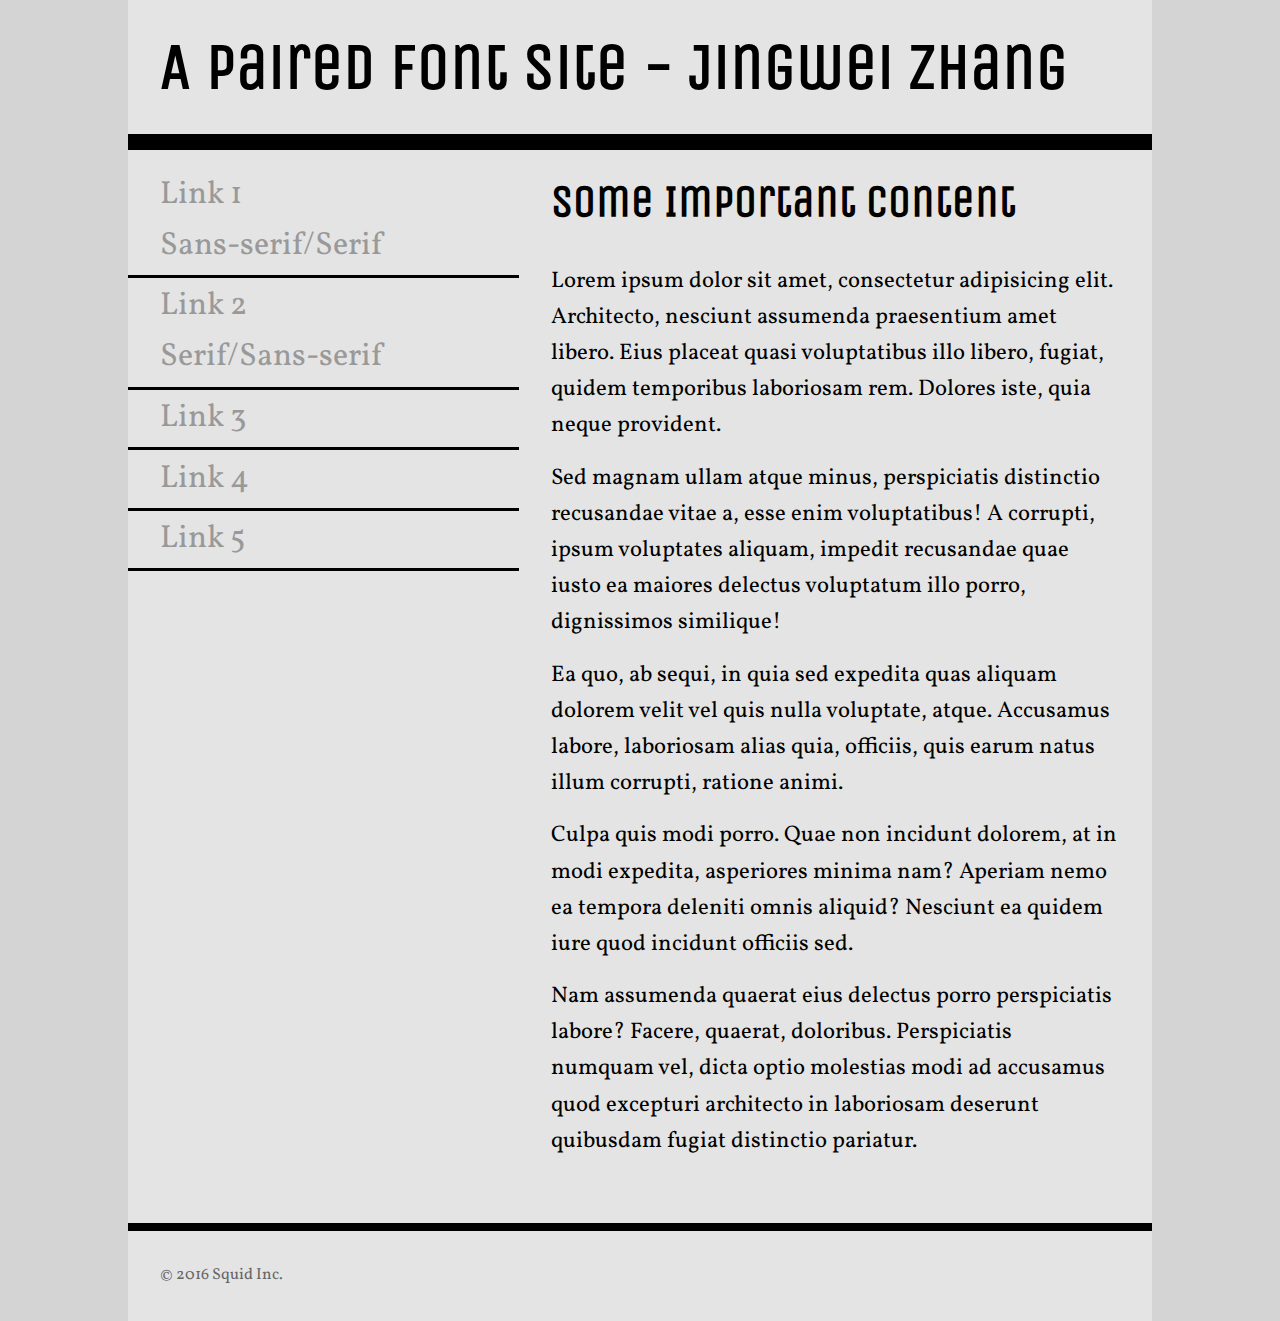
<file: index.html>
<!DOCTYPE html>
<html lang="en">
<head>
    <meta charset="UTF-8">
    <title>Font Assignment</title>
    <!-- two pages are 
    index.html with sans-serif headings and serif body text
    
    two.html with serif headings and sans-serif body text
    
    don't forget to add your google font <link> in the right place
    -->
    <meta name="viewpoint" content="width=device-width" />
    
    <!--
    Google fonts: 'Unica One' for headings, 'Vollkron' for body text
    -->
    <link href='https://fonts.googleapis.com/css?family=Unica+One' rel='stylesheet' type='text/css'>
    <link href='https://fonts.googleapis.com/css?family=Vollkorn' rel='stylesheet' type='text/css'>

    <link href="one.css" rel="stylesheet" type="text/css"/>
</head>
<body>
    <div class="wrapper">
        <header>
            <h1>A Paired Font Site - Jingwei Zhang</h1>
        </header>
        <nav>
            <ul>
                <li><a href="index.html">Link 1</br>Sans-serif/Serif</a></li>
                <li><a href="two.html">Link 2</br>Serif/Sans-serif</a></li>
                <li><a href="#">Link 3</a></li>
                <li><a href="#">Link 4</a></li>
                <li><a href="#">Link 5</a></li>
            </ul>
        </nav>
        <main>
            <h2>Some Important Content</h2>
            <p>Lorem ipsum dolor sit amet, consectetur adipisicing elit. Architecto, nesciunt assumenda praesentium amet libero. Eius placeat quasi voluptatibus illo libero, fugiat, quidem temporibus laboriosam rem. Dolores iste, quia neque provident.</p>
            <p>Sed magnam ullam atque minus, perspiciatis distinctio recusandae vitae a, esse enim voluptatibus! A corrupti, ipsum voluptates aliquam, impedit recusandae quae iusto ea maiores delectus voluptatum illo porro, dignissimos similique!</p>
            <p>Ea quo, ab sequi, in quia sed expedita quas aliquam dolorem velit vel quis nulla voluptate, atque. Accusamus labore, laboriosam alias quia, officiis, quis earum natus illum corrupti, ratione animi.</p>
            <p>Culpa quis modi porro. Quae non incidunt dolorem, at in modi expedita, asperiores minima nam? Aperiam nemo ea tempora deleniti omnis aliquid? Nesciunt ea quidem iure quod incidunt officiis sed.</p>
            <p>Nam assumenda quaerat eius delectus porro perspiciatis labore? Facere, quaerat, doloribus. Perspiciatis numquam vel, dicta optio molestias modi ad accusamus quod excepturi architecto in laboriosam deserunt quibusdam fugiat distinctio pariatur.</p>
        </main>
        <footer>
            <p>&copy; 2016 Squid Inc.</p>
        </footer>
    </div>
</body>
</html>
</file>
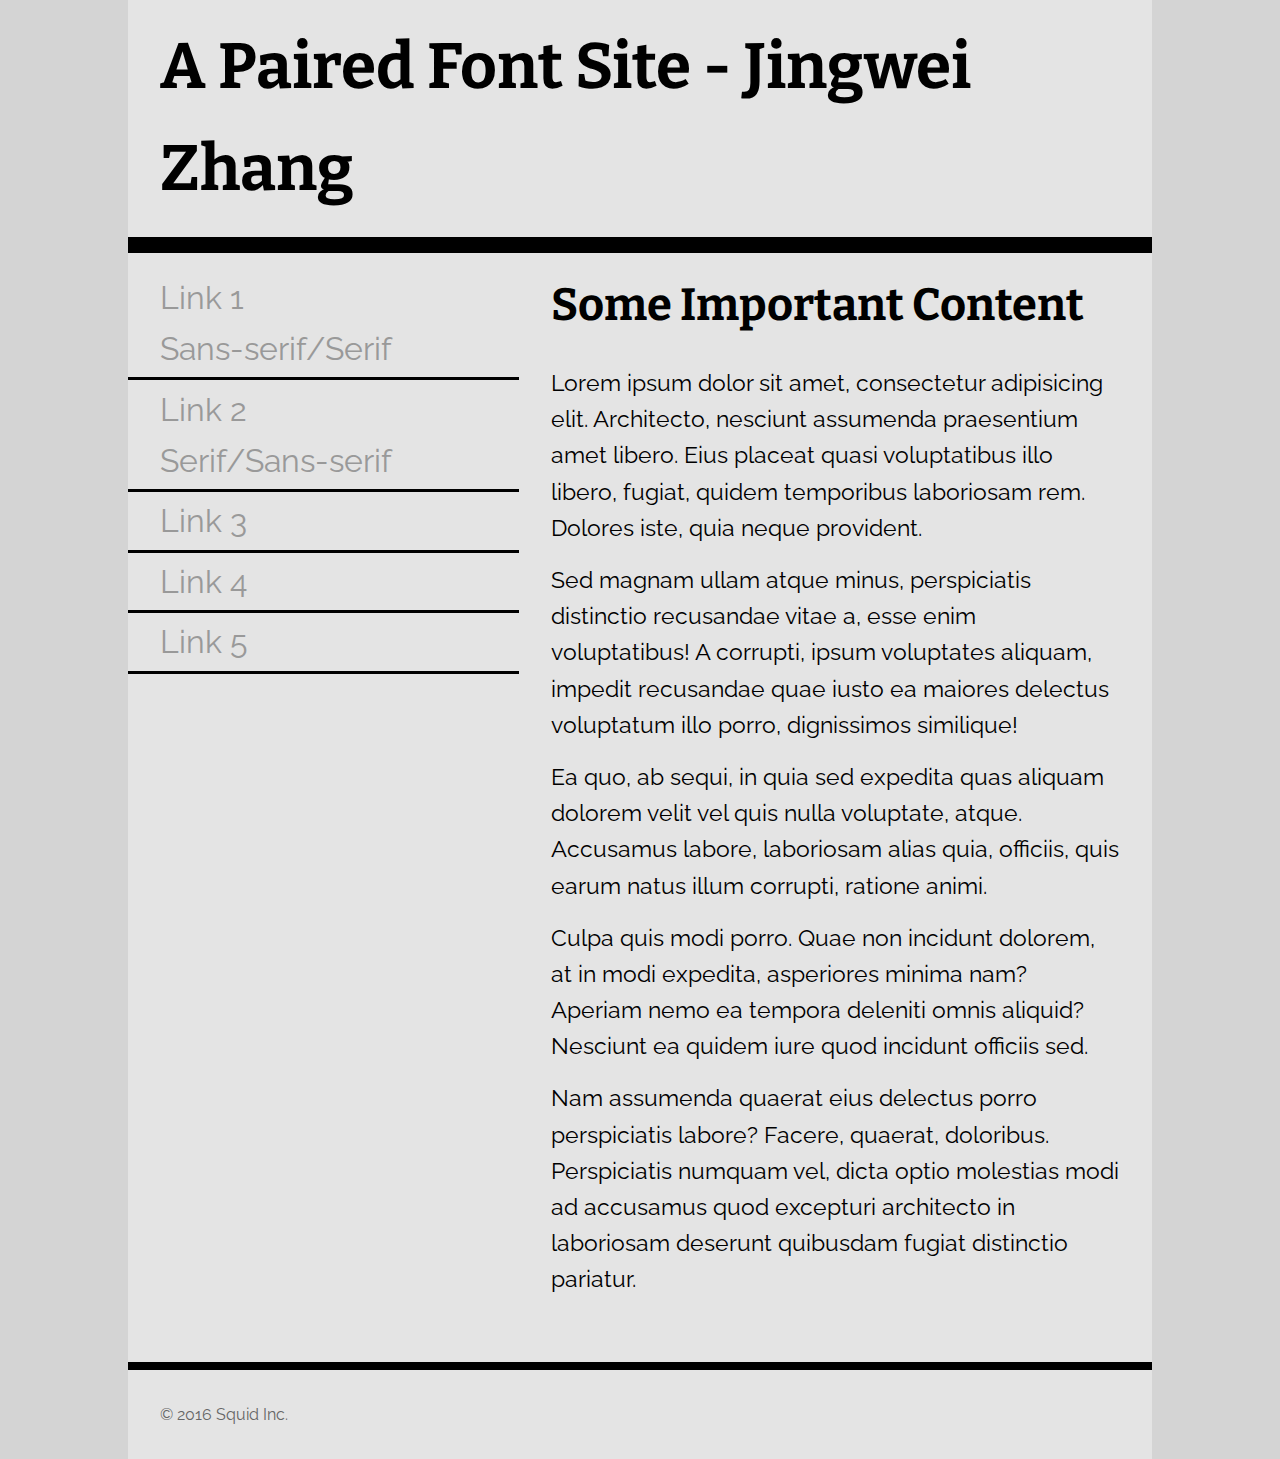
<file: two.html>
<!DOCTYPE html>
<html lang="en">
<head>
    <meta charset="UTF-8">
    <title>Font Assignment</title>
    <!-- two pages are 
    index.html with sans-serif headings and serif body text
    
    two.html with serif headings and sans-serif body text
    
    don't forget to add your google font <link> in the right place
    -->
    <meta name="viewpoint" content="width=device-width" />
    
    <!--
    Google fonts: Bitter for headings, Raleway for body text
    -->
    <link href="https://fonts.googleapis.com/css?family=Bitter" rel="stylesheet">
    <link href="https://fonts.googleapis.com/css?family=Raleway" rel="stylesheet">
    
    <link href="two.css" rel="stylesheet" type="text/css"/>
</head>
<body>
    <div class="wrapper">
        <header>
            <h1>A Paired Font Site - Jingwei Zhang</h1>
        </header>
        <nav>
            <ul>
                <li><a href="index.html">Link 1</br>Sans-serif/Serif</a></li>
                <li><a href="two.html">Link 2</br>Serif/Sans-serif</a></li>
                <li><a href="#">Link 3</a></li>
                <li><a href="#">Link 4</a></li>
                <li><a href="#">Link 5</a></li>
            </ul>
        </nav>
        <main>
            <h2>Some Important Content</h2>
            <p>Lorem ipsum dolor sit amet, consectetur adipisicing elit. Architecto, nesciunt assumenda praesentium amet libero. Eius placeat quasi voluptatibus illo libero, fugiat, quidem temporibus laboriosam rem. Dolores iste, quia neque provident.</p>
            <p>Sed magnam ullam atque minus, perspiciatis distinctio recusandae vitae a, esse enim voluptatibus! A corrupti, ipsum voluptates aliquam, impedit recusandae quae iusto ea maiores delectus voluptatum illo porro, dignissimos similique!</p>
            <p>Ea quo, ab sequi, in quia sed expedita quas aliquam dolorem velit vel quis nulla voluptate, atque. Accusamus labore, laboriosam alias quia, officiis, quis earum natus illum corrupti, ratione animi.</p>
            <p>Culpa quis modi porro. Quae non incidunt dolorem, at in modi expedita, asperiores minima nam? Aperiam nemo ea tempora deleniti omnis aliquid? Nesciunt ea quidem iure quod incidunt officiis sed.</p>
            <p>Nam assumenda quaerat eius delectus porro perspiciatis labore? Facere, quaerat, doloribus. Perspiciatis numquam vel, dicta optio molestias modi ad accusamus quod excepturi architecto in laboriosam deserunt quibusdam fugiat distinctio pariatur.</p>
        </main>
        <footer>
            <p>&copy; 2016 Squid Inc.</p>
        </footer>
    </div>
</body>
</html>
</file>
<file: one.css>
*{
    padding: 0;
    margin: 0;
    box-sizing: border-box;
}
html{
    font-size: 16px;
    line-height: 1.6;
    font-family: serif;
}
html,body{
    background-color: #d4d4d4;
}
h1{
    font-family: 'Unica One',Arial,Helvetica,sans-serif;
    font-size: 3.998rem;
    padding:1rem 2rem;
}
h2{
    font-family: 'Unica One',Arial,Helvetica,sans-serif;
    font-size: 2.827rem;
    padding:1rem 2rem;
}
nav ul{
    padding:1rem 0;
    font-family: Vollkorn,'Times New Roman',Times,serif;
}
nav li{
    font-size: 1.999rem;
    list-style-type: none;
}
nav li>a{
    display: block;
    text-decoration: none;
    border-bottom: 0.2rem solid black;
    padding: 0.2rem 2rem;
    color: #999;
}
nav li>a:hover,
nav li>a:active{
    color: #222;
}
p{
    font-family: Vollkorn,'Times New Roman',Times,serif;
    font-size: 1.414rem;
    padding:0.5rem 2rem;
}
main p:last-child{
    padding-bottom: 4rem;
}
.wrapper{
    width: 80%;
    max-width: 1200px;
    margin: 0 auto;
    background-color: #e4e4e4;
}
header{
    width:100%;
    border-bottom: 1rem solid black;
}
nav{
    float:left;
    width: 38.2%;
}
main{
    float:right;
    width: 61.8%;
}
footer{
    clear:both;
    width: 100%;
    border-top: 0.5rem solid black;
}
footer p{
    font-size: 1rem;
    padding: 2rem;
    color: #666;
}
</file>
<file: two.css>
*{
    padding: 0;
    margin: 0;
    box-sizing: border-box;
}
html{
    font-size: 16px;
    line-height: 1.6;
    font-family: sans-serif;
}
html,body{
    background-color: #d4d4d4;
}
h1{
    font-family: Bitter,'Times New Roman',Times,serif;
    font-size: 3.998rem;
    padding:1rem 2rem;
}
h2{
    font-family: Bitter,'Times New Roman',Times,serif;
    font-size: 2.827rem;
    padding:1rem 2rem;
}
nav ul{
    padding:1rem 0;
    font-family: Raleway,Arial,Helvetica,sans-serif;
}
nav li{
    font-size: 1.999rem;
    list-style-type: none;
}
nav li>a{
    display: block;
    text-decoration: none;
    border-bottom: 0.2rem solid black;
    padding: 0.2rem 2rem;
    color: #999;
}
nav li>a:hover,
nav li>a:active{
    color: #222;
}
p{
    font-size: 1.414rem;
    padding:0.5rem 2rem;
    font-family: Raleway,Arial,Helvetica,sans-serif;
    
}
main p:last-child{
    padding-bottom: 4rem;
}
.wrapper{
    width: 80%;
    max-width: 1200px;
    margin: 0 auto;
    background-color: #e4e4e4;
}
header{
    width:100%;
    border-bottom: 1rem solid black;
}
nav{
    float:left;
    width: 38.2%;
}
main{
    float:right;
    width: 61.8%;
}
footer{
    clear:both;
    width: 100%;
    border-top: 0.5rem solid black;
}
footer p{
    font-size: 1rem;
    padding: 2rem;
    color: #666;
}
</file>
